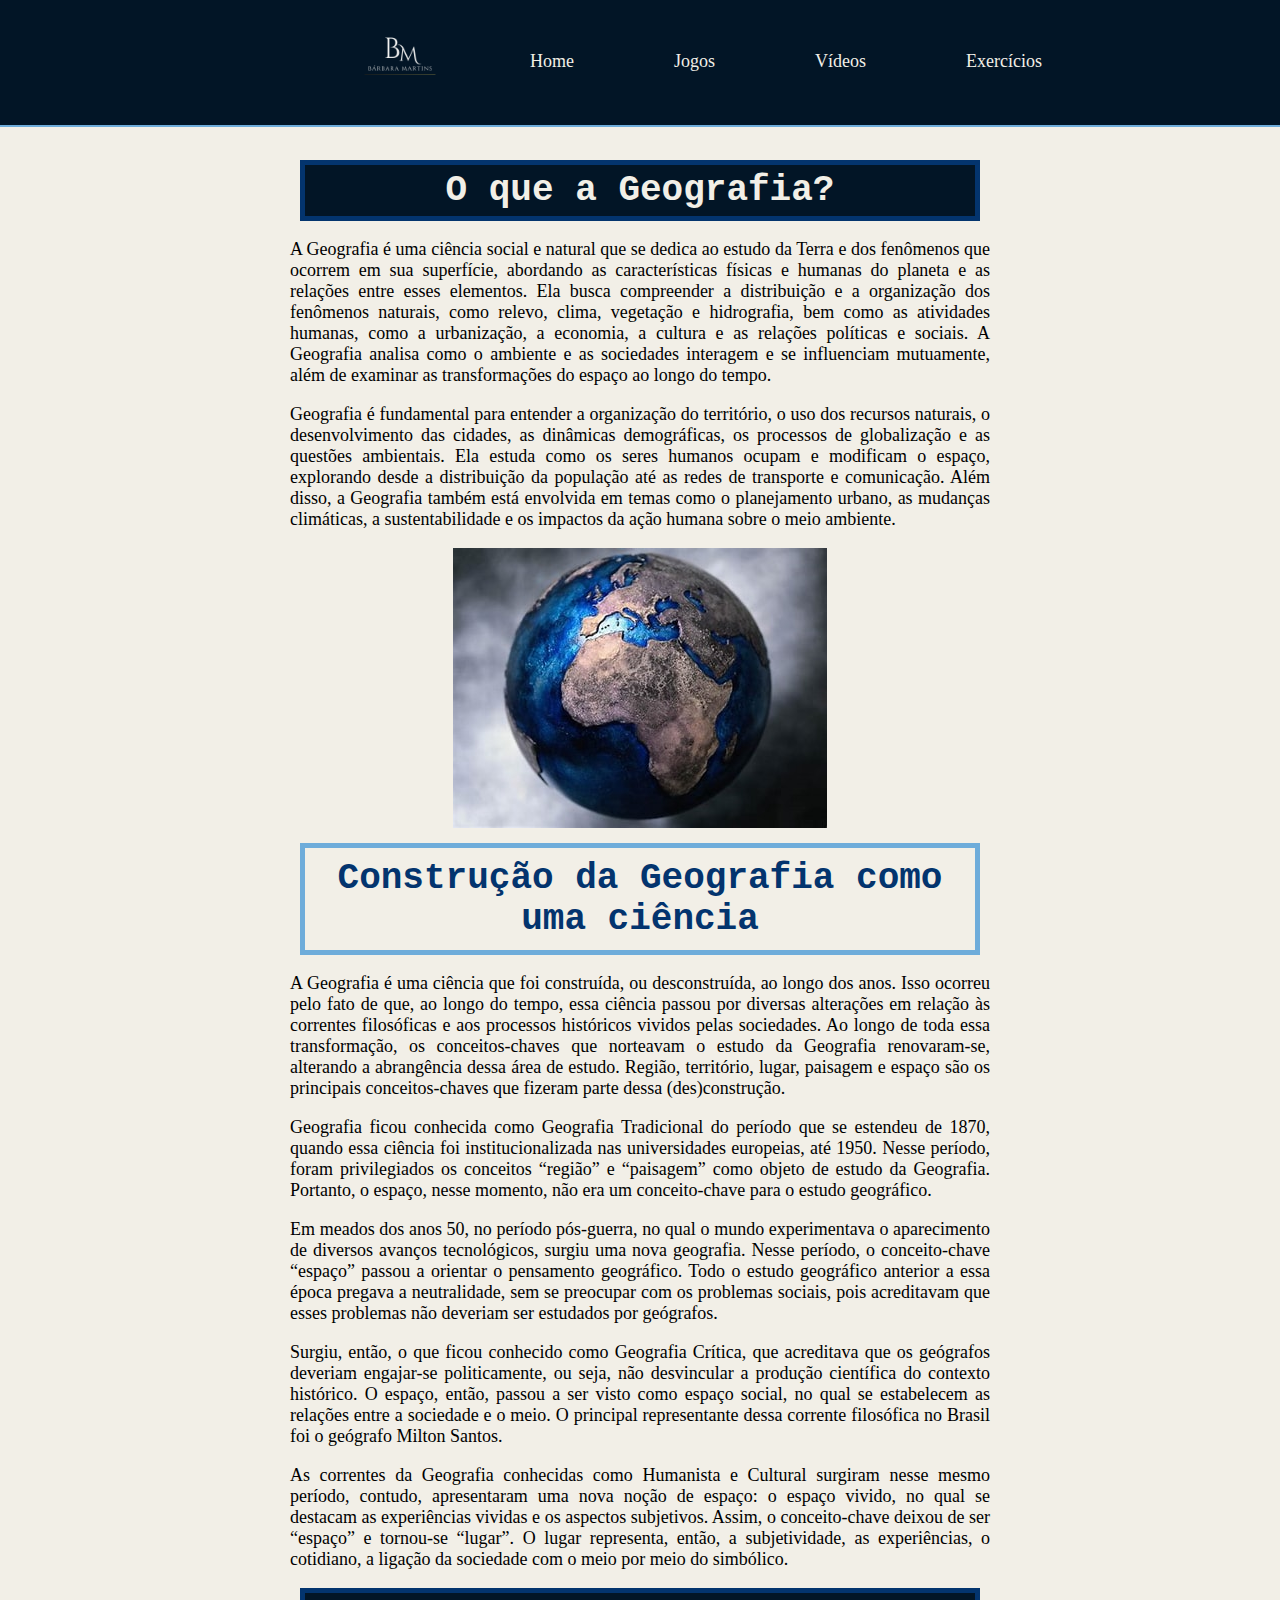
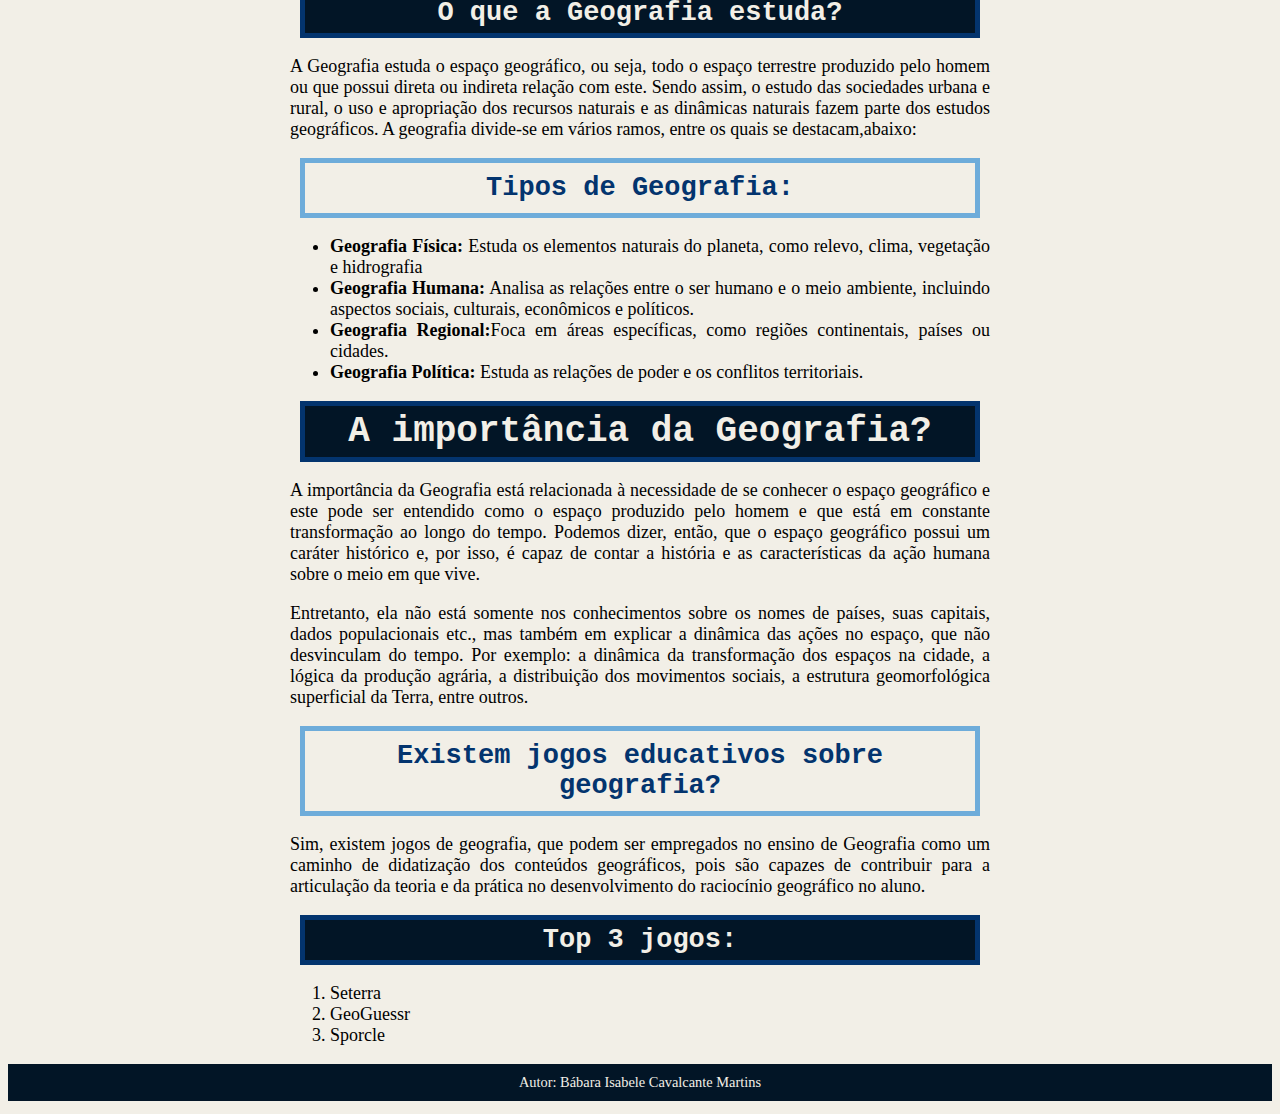
<file: index.html>
<!DOCTYPE html>
<html lang="pt-br">
<head>
    <meta charset="UTF-8">
    <meta http-equiv="X-UA-Compatible" content="IE=edge">
    <meta content="text/html">
    <meta charset="UTF-8">
    <meta name="viewport" content="width=device-width, initial-scale=1.0">
    <meta name="keywords" content="HTML,CSS">
    <meta name="description" content="A importância da Geografia, o que é a geografia, conceitos sobre geografia, jogos sobre geografia,videos aulas e exercicios">
    <meta name="author" content="Bárbara Isabele">
    <meta name="robots" content="index e NoFollow">
    <link  rel="shortcut icon" href="logo certa.png" type="image/x-icon">
    <link rel="stylesheet" href="styles.css">
    
    <title>Jogos, Videos e exercicios sobre Geografia </title>
</head>


<body id="bodyy">
    



    <div class="menu-container">
        <div class="logo">
          <img src="logo certa.png" alt="Logo">
        </div>
        <div class="scrollmenu">
            <a href="index.html"> Home </a>
            <a href="jogos.html">Jogos</a>
            <a href="videos.html">Vídeos </a>
            <a href="exercicios.html">Exercícios </a>
        </div>
      </div>
      




<div id="introdução">
    <h1 class="azul">O que a Geografia? </h1> 
    
    <p class="justifique">
        A Geografia é uma ciência social e natural que se dedica ao estudo da Terra e dos fenômenos que ocorrem em sua superfície, abordando as características físicas e humanas do planeta e as relações entre esses elementos. Ela busca compreender a distribuição e a organização dos fenômenos naturais, como relevo, clima, vegetação e hidrografia, bem como as atividades humanas, como a urbanização, a economia, a cultura e as relações políticas e sociais. A Geografia analisa como o ambiente e as sociedades interagem e se influenciam mutuamente, além de examinar as transformações do espaço ao longo do tempo.</p>
    <p class="justifique"> Geografia é fundamental para entender a organização do território, o uso dos recursos naturais, o desenvolvimento das cidades, as dinâmicas demográficas, os processos de globalização e as questões ambientais. Ela estuda como os seres humanos ocupam e modificam o espaço, explorando desde a distribuição da população até as redes de transporte e comunicação. Além disso, a Geografia também está envolvida em temas como o planejamento urbano, as mudanças climáticas, a sustentabilidade e os impactos da ação humana sobre o meio ambiente.
    </p>
    <img src="planeta.jpeg" alt="foto sobre planeta ">
</div>

<div id="h1in"> 
 <strong><h1 class="branco"> Construção da Geografia como uma ciência</h1></strong>
    <p class="justifique">A Geografia é uma ciência que foi construída, ou desconstruída, ao longo dos anos. Isso ocorreu pelo fato de que, ao longo do tempo, essa ciência passou por diversas alterações em relação às correntes filosóficas e aos processos históricos vividos pelas sociedades. Ao longo de toda essa transformação, os conceitos-chaves que norteavam o estudo da Geografia renovaram-se, alterando a abrangência dessa área de estudo. Região, território, lugar, paisagem e espaço são os principais conceitos-chaves que fizeram parte dessa (des)construção.</p>
    
       <p class="justifique">  Geografia ficou conhecida como Geografia Tradicional do período que se estendeu de 1870, quando essa ciência foi institucionalizada nas universidades europeias, até 1950. Nesse período, foram privilegiados os conceitos “região” e “paisagem” como objeto de estudo da Geografia. Portanto, o espaço, nesse momento, não era um conceito-chave para o estudo geográfico.</p>
        
     <p class="justifique">Em meados dos anos 50, no período pós-guerra, no qual o mundo experimentava o aparecimento de diversos avanços tecnológicos, surgiu uma nova geografia. Nesse período, o conceito-chave “espaço” passou a orientar o pensamento geográfico. Todo o estudo geográfico anterior a essa época pregava a neutralidade, sem se preocupar com os problemas sociais, pois acreditavam que esses problemas não deveriam ser estudados por geógrafos.</p>
        
        <p class="justifique">Surgiu, então, o que ficou conhecido como Geografia Crítica, que acreditava que os geógrafos deveriam engajar-se politicamente, ou seja, não desvincular a produção científica do contexto histórico. O espaço, então, passou a ser visto como espaço social, no qual se estabelecem as relações entre a sociedade e o meio. O principal representante dessa corrente filosófica no Brasil foi o geógrafo Milton Santos.</p>
        
       <p class="justifique">As correntes da Geografia conhecidas como Humanista e Cultural surgiram nesse mesmo período, contudo, apresentaram uma nova noção de espaço: o espaço vivido, no qual se destacam as experiências vividas e os aspectos subjetivos. Assim, o conceito-chave deixou de ser “espaço” e tornou-se “lugar”. O lugar representa, então, a subjetividade, as experiências, o cotidiano, a ligação da sociedade com o meio por meio do simbólico.</p>
    
</div>
<div  id="geos">
    <strong > <h2 class="azul">O  que a Geografia estuda?</h2> </strong>
    <p class="justifique">A Geografia estuda o espaço geográfico, ou seja, todo o espaço terrestre produzido pelo homem ou que possui direta ou indireta relação com este. Sendo assim, o estudo das sociedades urbana e rural, o uso e apropriação dos recursos naturais e as dinâmicas naturais fazem parte dos estudos geográficos. A geografia divide-se em vários ramos, entre os quais se destacam,abaixo: </p>
</div>
<div id="geoin">
    <strong > <h2 class="branco">Tipos de Geografia:</h2> </strong>
    <div class="justifique">
    <ul>
        <li> <strong>Geografia Física: </strong> Estuda os elementos naturais do planeta, como relevo, clima, vegetação e hidrografia </li>
     
        <li><strong>Geografia Humana:</strong> Analisa as relações entre o ser humano e o meio ambiente, incluindo aspectos sociais, culturais, econômicos e políticos.</li>
      <li> <strong> Geografia Regional:</strong>Foca em áreas específicas, como regiões continentais, países ou cidades.</li>
    <li><strong> Geografia Política: </strong>Estuda as relações de poder e os conflitos territoriais.</li>
    </ul>
</div>

</div>

<div  id="h1in2">
    <strong><h1 class="azul"> A importância da Geografia?</h1></strong>
    <p class="justifique"> A importância da Geografia está relacionada à necessidade de se conhecer o espaço geográfico e este pode ser entendido como o espaço produzido pelo homem e que está em constante transformação ao longo do tempo. Podemos dizer, então, que o espaço geográfico possui um caráter histórico e, por isso, é capaz de contar a história e as características da ação humana sobre o meio em que vive. </p>
        <p class="justifique">Entretanto, ela não está somente nos conhecimentos sobre os nomes de países, suas capitais, dados populacionais etc., mas também em explicar a dinâmica das ações no espaço, que não desvinculam do tempo. Por exemplo: a dinâmica da transformação dos espaços na cidade, a lógica da produção agrária, a distribuição dos movimentos sociais, a estrutura geomorfológica superficial da Terra, entre outros.
        
         </p>
</div>

<div id="h2in">
    <strong> <h2 class="branco"> Existem jogos educativos sobre geografia?</h2></strong>
    <p class="justifique"> Sim, existem jogos de geografia, que podem ser empregados no ensino de Geografia como um caminho de didatização dos conteúdos geográficos, pois são capazes de contribuir para a articulação da teoria e da prática no desenvolvimento do raciocínio geográfico no aluno. 
    </p>
</div>

<div id="top3">
    <strong > <h2 class="azul">Top 3 jogos: </h2> </strong>
    <div class="justifique" >
    <ol> 
        <li> Seterra</li>
        <li> GeoGuessr</li>
        <li>Sporcle</li>
    </ol>
    </div>
</div>
  <div id="footer">
   <footer> Autor: Bábara Isabele Cavalcante Martins</footer>
</div>
</body>
</html>
</file>
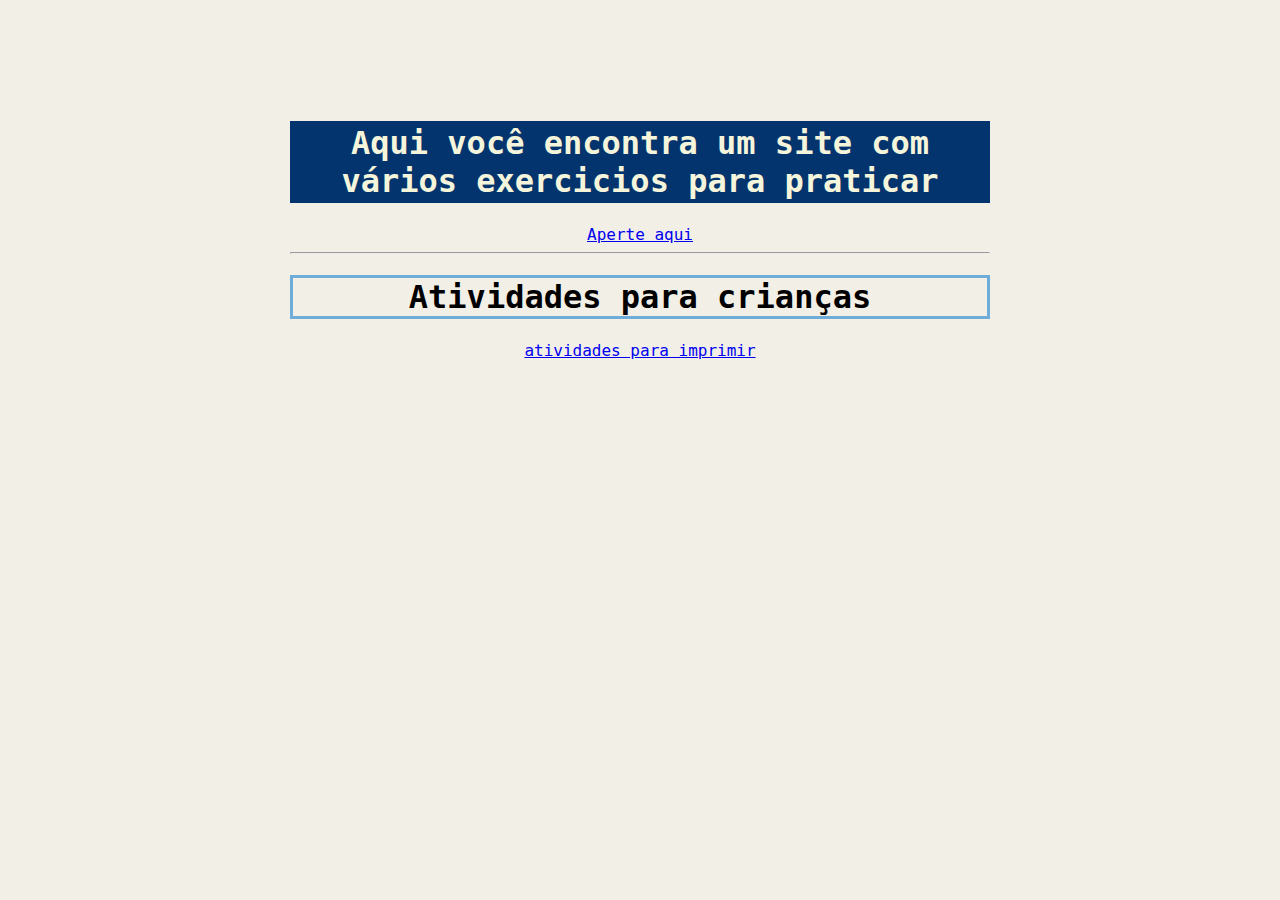
<file: exercicios.html>
<!DOCTYPE html>
<html lang="pt-br">
<head>
    <meta charset="UTF-8">
    <meta name="viewport" content="width=device-width, initial-scale=1.0">
    <title>exercicios</title>
    <link rel="stylesheet" href="styles.css">
</head>
<body id="body12">
    <h1 id="exercicio"> Aqui você encontra um site  com vários exercicios para praticar</h1>
    <a href="https://www.todamateria.com.br/exercicios/exercicios-de-geografia/"> Aperte aqui</a>
    <hr>
    <h1 id="h1e">Atividades para crianças</h1>

    <a href="https://br.pinterest.com/michellanogueira2018/atividades-de-geografia/">atividades para imprimir</a>
</body>
</html>
</file>
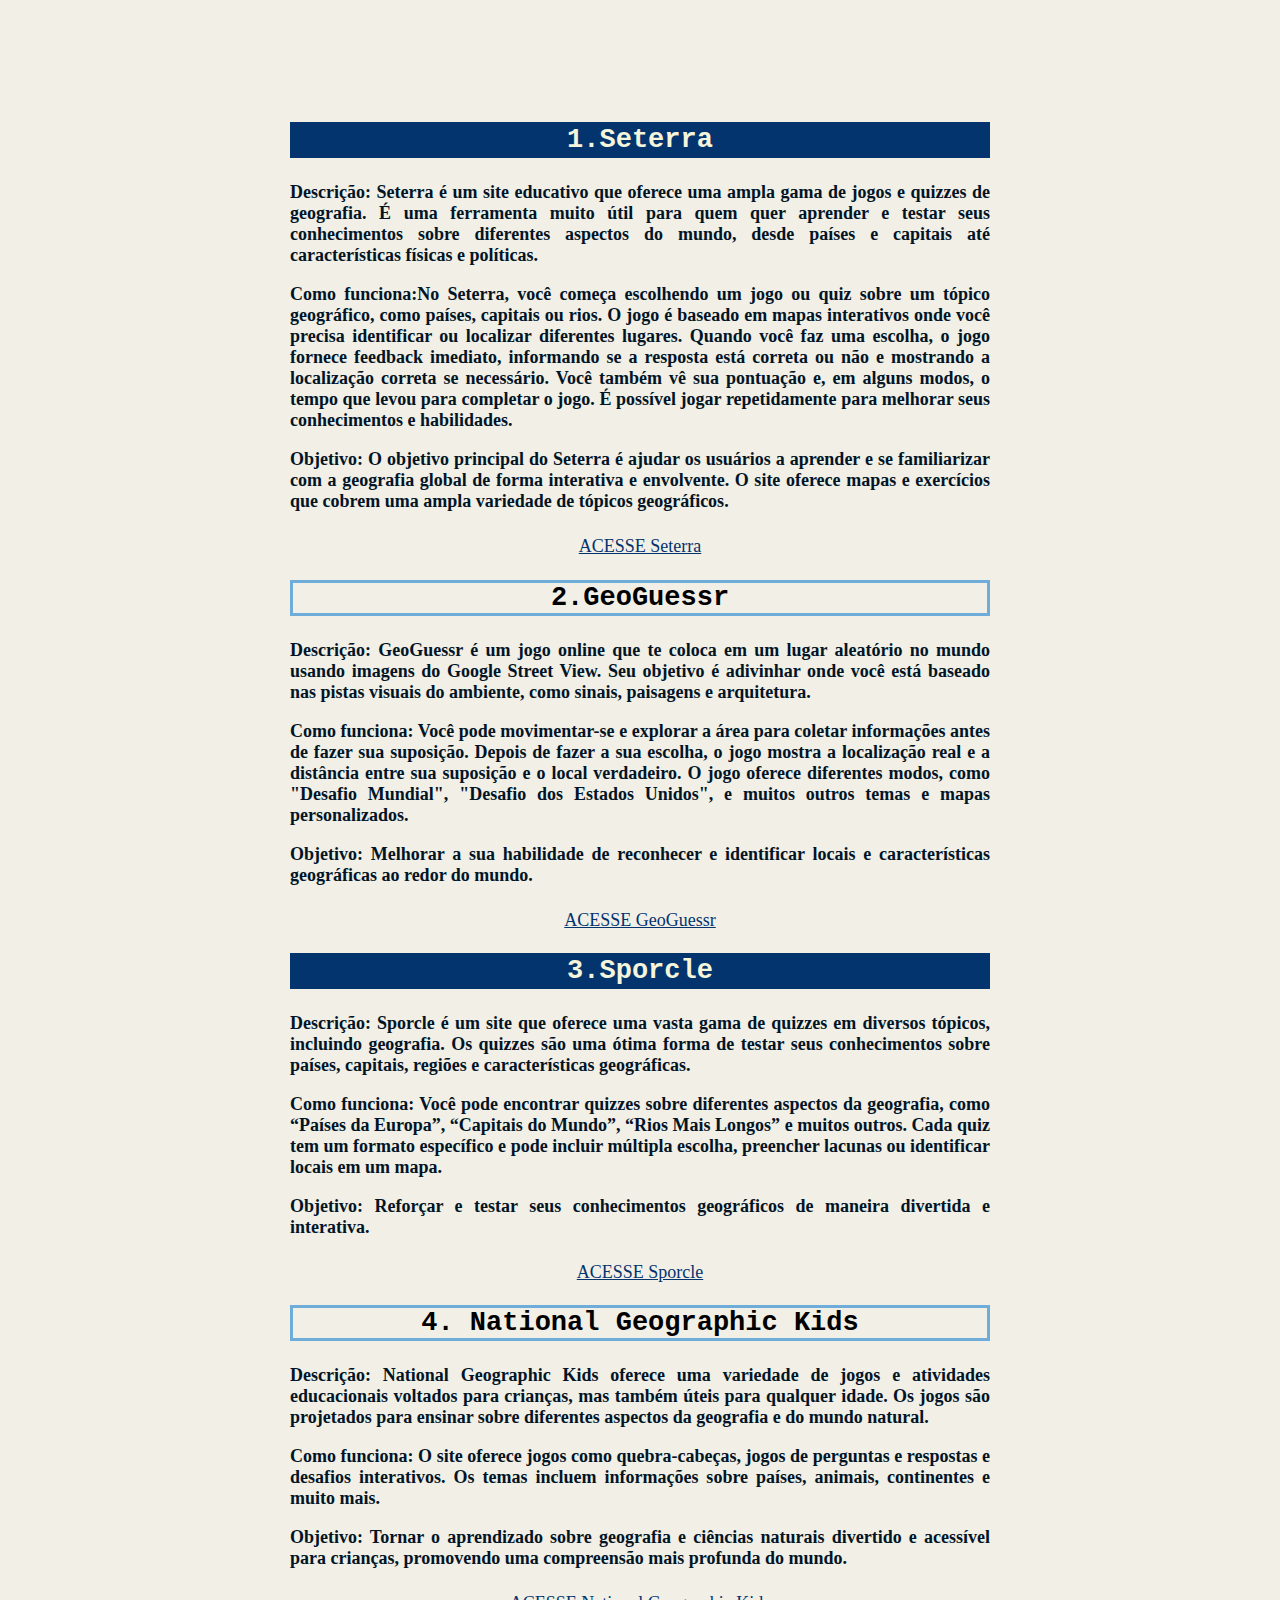
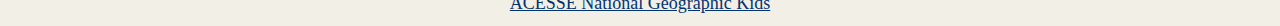
<file: jogos.html>
<!DOCTYPE html>
<html lang="pt-br">
<head>
    <meta charset="UTF-8">
    <meta name="viewport" content="width=device-width, initial-scale=1.0">
    <title>Jogos </title>
    <link rel="stylesheet" href="styles.css">
</head>
<body id="bodyj">

   
    <h2  class="h2j">1.Seterra </h2>
    <div  class="justifique">
    <h4 class="h4j"> Descrição: Seterra é um site educativo que oferece uma ampla gama de jogos e quizzes de geografia. É uma ferramenta muito útil para quem quer aprender e testar seus conhecimentos sobre diferentes aspectos do mundo, desde países e capitais até características físicas e políticas.
        <p>Como funciona:No Seterra, você começa escolhendo um jogo ou quiz sobre um tópico geográfico, como países, capitais ou rios. O jogo é baseado em mapas interativos onde você precisa identificar ou localizar diferentes lugares. Quando você faz uma escolha, o jogo fornece feedback imediato, informando se a resposta está correta ou não e mostrando a localização correta se necessário. Você também vê sua pontuação e, em alguns modos, o tempo que levou para completar o jogo. É possível jogar repetidamente para melhorar seus conhecimentos e habilidades.</p>
        <p>Objetivo: O objetivo principal do Seterra é ajudar os usuários a aprender e se familiarizar com a geografia global de forma interativa e envolvente. O site oferece mapas e exercícios que cobrem uma ampla variedade de tópicos geográficos.</p>
    </h4>
</div>
     <a class= "botão" href="https://www.seterra.com/" target="_blank">ACESSE Seterra </a>

 
<h2 class="h3j">2.GeoGuessr </h2>
<div  class="justifique">
<h4 class="h4j"> Descrição: GeoGuessr é um jogo online que te coloca em um lugar aleatório no mundo usando imagens do Google Street View. Seu objetivo é adivinhar onde você está baseado nas pistas visuais do ambiente, como sinais, paisagens e arquitetura.
    <p>Como funciona: Você pode movimentar-se e explorar a área para coletar informações antes de fazer sua suposição. Depois de fazer a sua escolha, o jogo mostra a localização real e a distância entre sua suposição e o local verdadeiro. O jogo oferece diferentes modos, como "Desafio Mundial", "Desafio dos Estados Unidos", e muitos outros temas e mapas personalizados.</p>
 Objetivo: Melhorar a sua habilidade de reconhecer e identificar locais e características geográficas ao redor do mundo.</h4>
 </div>
    <a class="botão"  href="https://geoguessrfree.com/home#google_vignette" target="_blank">ACESSE GeoGuessr</a>


<h2 class="h2j">3.Sporcle</h2>
<div  class="justifique"> 
<h4 class="h4j">Descrição: Sporcle é um site que oferece uma vasta gama de quizzes em diversos tópicos, incluindo geografia. Os quizzes são uma ótima forma de testar seus conhecimentos sobre países, capitais, regiões e características geográficas.
    <p>Como funciona: Você pode encontrar quizzes sobre diferentes aspectos da geografia, como “Países da Europa”, “Capitais do Mundo”, “Rios Mais Longos” e muitos outros. Cada quiz tem um formato específico e pode incluir múltipla escolha, preencher lacunas ou identificar locais em um mapa.</p>
    <p>Objetivo: Reforçar e testar seus conhecimentos geográficos de maneira divertida e interativa.</p></h4>
</div>
<a class="botão"  href="https://www.sporcle.com/search/quizzes/?s=geografia" target="_blank">ACESSE Sporcle</a>


 <h2 class="h3j">4. National Geographic Kids</h2>
 <div  class="justifique">
<h4 class="h4j">Descrição: National Geographic Kids oferece uma variedade de jogos e atividades educacionais voltados para crianças, mas também úteis para qualquer idade. Os jogos são projetados para ensinar sobre diferentes aspectos da geografia e do mundo natural.
    <p>Como funciona: O site oferece jogos como quebra-cabeças, jogos de perguntas e respostas e desafios interativos. Os temas incluem informações sobre países, animais, continentes e muito mais. </p>
    <p>Objetivo: Tornar o aprendizado sobre geografia e ciências naturais divertido e acessível para crianças, promovendo uma compreensão mais profunda do mundo.</p></h4>
</div>
<a class="botão"  href="https://kids.nationalgeographic.com/" target="_blank">ACESSE National Geographic Kids </a>




</body>
</html>
</file>
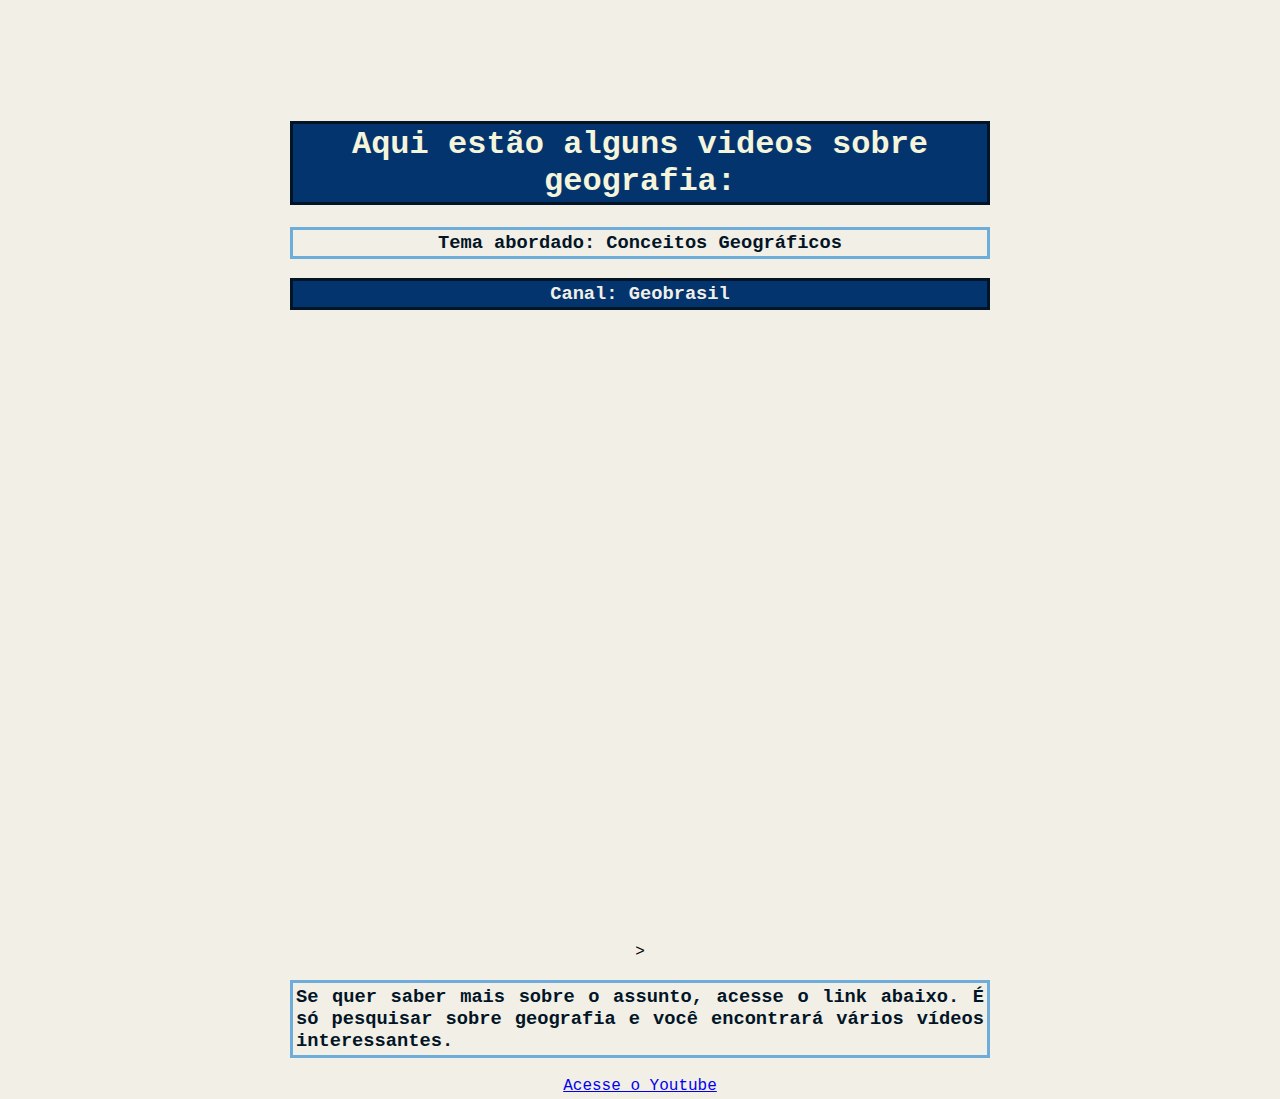
<file: videos.html>
<!DOCTYPE html>
<html lang="pt-br">
<head>
    <meta charset="UTF-8">
    <meta name="viewport" content="width=device-width, initial-scale=1.0">
    <title>Videos</title>
    <link rel="stylesheet" href="styles.css">
</head>
<body id="bodyvideo">
   <strong><h1 id="h1v">Aqui estão alguns videos sobre geografia:</h1></strong>
   <h3 id="h3v">Tema abordado: Conceitos Geográficos</h3>
   <h3 id="h3vi">Canal: Geobrasil</h3>

   <div>
    <iframe width="300" height="200" src="https://www.youtube.com/embed/tzIMkUE0XiQ?si=1TM1kTtdgmeppzih" title="YouTube video player" frameborder="0" allow="accelerometer; autoplay; clipboard-write; encrypted-media; gyroscope; picture-in-picture; web-share" referrerpolicy="strict-origin-when-cross-origin" allowfullscreen></iframe>
    
    

    <iframe width="300" height="200" src="https://www.youtube.com/embed/rIzqh43_oBI?si=dZyMPFPLJ3sKz2L5" title="YouTube video player" frameborder="0" allow="accelerometer; autoplay; clipboard-write; encrypted-media; gyroscope; picture-in-picture; web-share" referrerpolicy="strict-origin-when-cross-origin" allowfullscreen></iframe>

    <iframe width="300" height="200" src="https://www.youtube.com/embed/Tyqf6cO6Q20?si=mXa-qhZLKOtzl-nG" title="YouTube video player" frameborder="0" allow="accelerometer; autoplay; clipboard-write; encrypted-media; gyroscope; picture-in-picture; web-share" referrerpolicy="strict-origin-when-cross-origin" allowfullscreen></iframe>

    <iframe width="300" height="200" src="https://www.youtube.com/embed/UaYawRfjDws?si=Li7uFJYYWHr8MVjs" title="YouTube video player" frameborder="0" allow="accelerometer; autoplay; clipboard-write; encrypted-media; gyroscope; picture-in-picture; web-share" referrerpolicy="strict-origin-when-cross-origin" allowfullscreen></iframe>

    <iframe width="300" height="200" src="https://www.youtube.com/embed/ZqD9dJ1MyXU?si=eOQsVDzqV0_L2EcB" title="YouTube video player" frameborder="0" allow="accelerometer; autoplay; clipboard-write; encrypted-media; gyroscope; picture-in-picture; web-share" referrerpolicy="strict-origin-when-cross-origin" allowfullscreen></iframe>

    <iframe width="300" height="200" src="https://www.youtube.com/embed/FpDLNpxvG74?si=esY8Wkun3FD53ef0" title="YouTube video player" frameborder="0" allow="accelerometer; autoplay; clipboard-write; encrypted-media; gyroscope; picture-in-picture; web-share" referrerpolicy="strict-origin-when-cross-origin" allowfullscreen></iframe>
   </div>
    
   <div class="justifique"></div>>
   <div class="justifique">
  <h3 id="h2v">Se quer saber mais sobre o assunto, acesse o link abaixo. É só pesquisar sobre geografia e você encontrará vários vídeos interessantes.</h3>
</div>
</div>
  <a href="https://www.youtube.com/">Acesse o Youtube</a>
</body>
</html>
</file>
<file: styles.css>
/*parte do index */
:root {
    --cor-clara: #f2efe7; 
    --cor-media: #6eacda; 
    --cor-escura: #03346e; 
    --cor-mais-escura: #021526; 
}

body {
    background-color: var(--cor-clara); 
    font-family: Apple Chancery, cursive;
    font-size: 18px;
    text-align: center;
    
    margin-top: 50px; 
}

#dive {
    text-align: center; 
}

#dive img {
    max-width: 100%;  
    height: 450px;    
    margin-left: auto; 
    margin-right: auto; 
    display: block;    
    border-radius: 9px;
    padding-bottom: 8px;
    width: 808px;
}

.menu-container {
    display: flex;
    align-items: center; 
    position: fixed; 
    top: 0;
    left: 0;
    width: 100%;
    background-color: var(--cor-mais-escura); 
    z-index: 1000;
    padding: 10px 0; 
    border-bottom: 2px solid var(--cor-media); 
}


.logo {
    margin-left: 350px; 
}

.logo img {
    width: 100px; 
    height: auto;
}


.scrollmenu {
  
    white-space: nowrap;
    margin-left: 20px; 
    display: flex; 
    justify-content: flex-start; 
    flex-grow: 1; 
    padding-top: 0px;
    padding-bottom: 30px;
    margin-bottom: 0px;
}

.scrollmenu a {
    display: inline-block;
    color: var(--cor-clara);
    text-align: center;
    padding: 15px 20px;
    text-decoration: none;
    vertical-align: middle;
    padding-top: 13px;
    margin-left: 40px;
    margin-right: 20px;
}




body {
    padding-top: 100px; 
}


.scrollmenu {
    height: 60px; 
    line-height: 60px; 
}

.scrollmenu a:hover {
    background-color: var(--cor-escura); 
  padding-bottom: 70px;
  

}



#Geografia {
    color: var(--cor-escura);
}

#geos, #geoin, #introdução, #h1in, #h1in2, #h2in, #top3 {
    width: 700px;
    margin-left: auto;
    margin-right: auto;
}

#foto {
    margin: auto;
    width: 50%;
    padding: 10px;
}

#footer {
    background-color: var(--cor-mais-escura);
    color: var(--cor-clara);
    font-size: 0.8em;
    padding: 10px;
}

.azul {
    color: var(--cor-clara);
    font-family: OCR A Std, monospace;
    border: 5px solid var(--cor-escura);
    padding: 5px;
    margin: 10px;
    background-color: var(--cor-mais-escura);
}

.branco {
    color: var(--cor-escura);
    border: 5px solid var(--cor-media);
    padding: 10px;
    margin: 10px;
    background-color: var(--cor-clara);
    font-family: OCR A Std, monospace;
}

.justifique {
    text-align: justify;
    width: 700px;
    margin-left: auto;
    margin-right: auto;
}

#bodyy {
    background-color: var(--cor-clara);
}

#h1in {
    width: 700px;
    margin-left: auto;
    margin-right: auto;
}

#h1in2 {
    width: 700px;
    margin-left: auto;
    margin-right: auto;
}

#h2in {
    width: 700px;
    margin-left: auto;
    margin-right: auto;
}

#top3 {
    width: 700px;
    margin-left: auto;
    margin-right: auto;
}






/*final do index  */




/* começo do exercicio */
#body12 {
    background-color: var(--cor-clara); 
    
    font-family: OCR A Std, monospace;
    font-size: 16px;
    text-align: center;
    width: 700px; 
    margin-left: auto;
    margin-right: auto;
    margin-top: 0px;
}

#exercicio {
    color: beige;
    border: 3px solid var(--cor-escura);
    background-color: var(--cor-escura); 
}

#h1e {
    border: 3px solid var(--cor-media);
    background-color: var(--cor-clara); 
}

/* final do exercicio */

/* começo do video */
#bodyvideo {
    font-family: OCR A Std, monospace;
    font-size: 16px;
    text-align: center;
    width: 700px; 
    margin-left: auto;
    margin-right: auto;
    margin-top: 0px;
    background-color: var(--cor-clara); 
}

#h3v {
    color: var(--cor-mais-escura); 
    background-color: var(--cor-clara); 
    border: 3px solid var(--cor-media); 
    padding: 2px;
}

#h3vi {
    color: var(--cor-clara); 
    background-color: var(--cor-escura); 
    border: 3px solid var(--cor-mais-escura); 
    padding: 2px;
}

#h2v {
    color: var(--cor-mais-escura); 
    background-color: var(--cor-clara); 
    border: 3px solid var(--cor-media); 
    padding: 3px;
}

#h1v {
    color: beige;
    background-color: var(--cor-escura); 
    border: 3px solid var(--cor-mais-escura); 
    padding: 2px;
}

/* final do video */

/* começo do jogos */
#bodyj {
    background-color: var(--cor-clara); 
    font-family: Apple Chancery, cursive;
    font-size: 18px;
    text-align: center;
    width: 700px; 
    margin-left: auto;
    margin-right: auto;
    margin-top: 0px;
}

.h2j {
    color: beige;
    background-color: var(--cor-escura); 
    border: 3px solid var(--cor-escura); 
    font-family: OCR A Std, monospace;
}

.h3j {
    background-color: var(--cor-clara); 
    border: 3px solid var(--cor-media); 
    font-family: OCR A Std, monospace;
}

.h4j {
    color: var(--cor-mais-escura); 
}

.botão {
    color: var(--cor-escura); 
}

#h2ji {
    background-color: var(--cor-escura); 
    color: var(--cor-clara); 
}
/* final do jogos */
</file>
